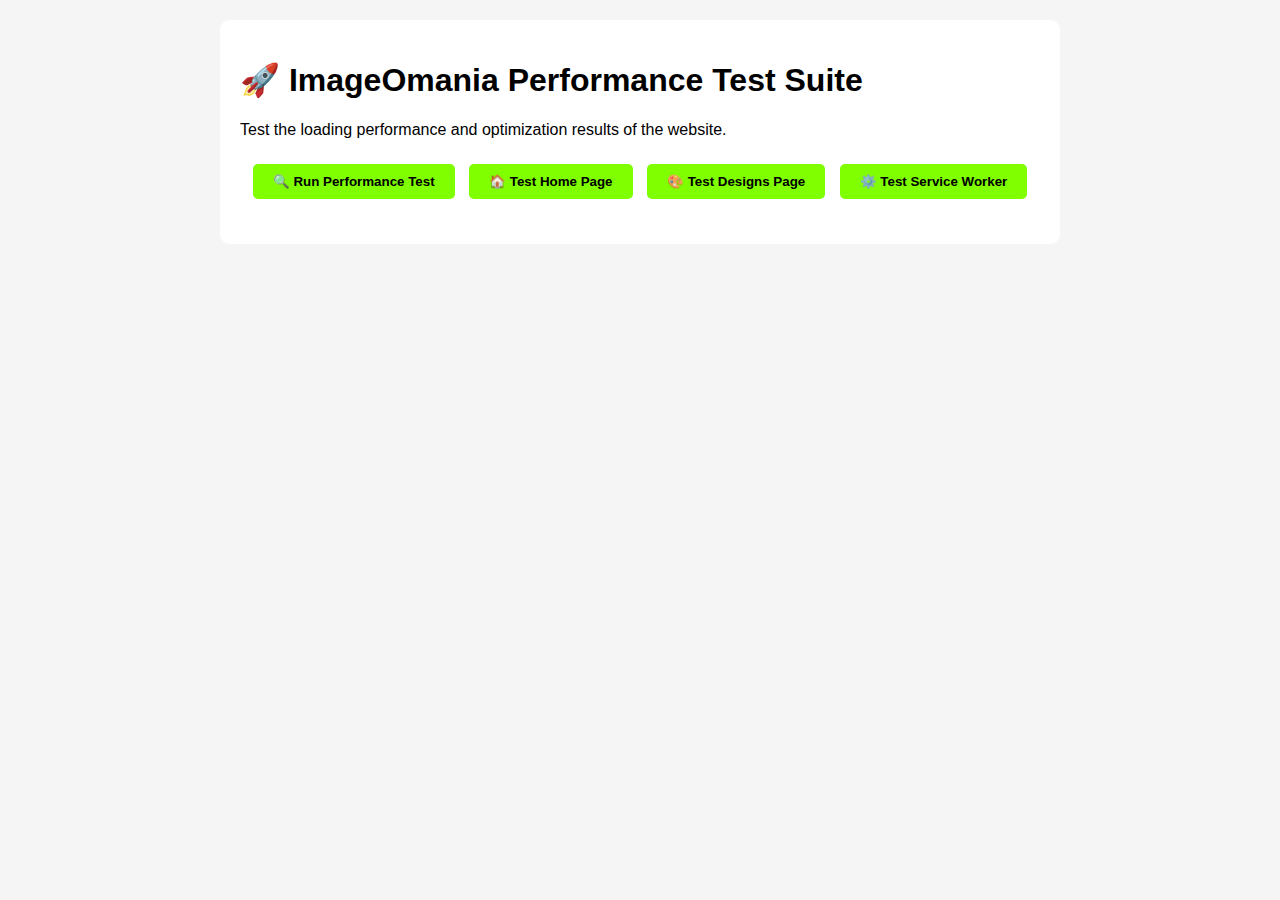
<file: performance-test.html>
<!DOCTYPE html>
<html lang="en">
<head>
    <meta charset="UTF-8">
    <meta name="viewport" content="width=device-width, initial-scale=1.0">
    <title>Performance Test - ImageOmania</title>
    <style>
        body { font-family: Arial, sans-serif; margin: 20px; background: #f5f5f5; }
        .container { max-width: 800px; margin: 0 auto; background: white; padding: 20px; border-radius: 10px; }
        .metric { background: #e8f5e8; padding: 15px; margin: 10px 0; border-radius: 8px; border-left: 4px solid #7FFF00; }
        .metric h3 { margin: 0 0 10px 0; color: #333; }
        .metric .value { font-size: 24px; font-weight: bold; color: #7FFF00; }
        .metric .description { color: #666; font-size: 14px; }
        .test-buttons { text-align: center; margin: 20px 0; }
        .btn { background: #7FFF00; color: black; padding: 10px 20px; border: none; border-radius: 5px; cursor: pointer; margin: 5px; font-weight: bold; }
        .btn:hover { background: #5ED400; }
        .results { margin-top: 20px; }
        .loading { display: none; text-align: center; color: #666; }
    </style>
</head>
<body>
    <div class="container">
        <h1>🚀 ImageOmania Performance Test Suite</h1>
        <p>Test the loading performance and optimization results of the website.</p>
        
        <div class="test-buttons">
            <button class="btn" onclick="runPerformanceTest()">🔍 Run Performance Test</button>
            <button class="btn" onclick="testPageLoad('index.html')">🏠 Test Home Page</button>
            <button class="btn" onclick="testPageLoad('pages/my_designs.html')">🎨 Test Designs Page</button>
            <button class="btn" onclick="testServiceWorker()">⚙️ Test Service Worker</button>
        </div>

        <div class="loading" id="loading">
            <p>🔄 Running tests...</p>
        </div>

        <div class="results" id="results">
            <!-- Performance metrics will be displayed here -->
        </div>
    </div>

    <script>
        // Performance Testing Suite
        const PerformanceTest = {
            // Test Core Web Vitals and loading metrics
            async runBasicMetrics() {
                const results = {};
                
                // DOM Content Loaded
                results.domContentLoaded = performance.timing.domContentLoadedEventEnd - performance.timing.navigationStart;
                
                // Full page load
                results.pageLoad = performance.timing.loadEventEnd - performance.timing.navigationStart;
                
                // First Paint
                const paintMetrics = performance.getEntriesByType('paint');
                results.firstPaint = paintMetrics.find(m => m.name === 'first-paint')?.startTime || 'N/A';
                results.firstContentfulPaint = paintMetrics.find(m => m.name === 'first-contentful-paint')?.startTime || 'N/A';
                
                // Resource count and sizes
                const resources = performance.getEntriesByType('resource');
                results.resourceCount = resources.length;
                results.totalSize = resources.reduce((total, resource) => total + (resource.transferSize || 0), 0);
                
                // CSS and JS resources
                results.cssFiles = resources.filter(r => r.name.includes('.css')).length;
                results.jsFiles = resources.filter(r => r.name.includes('.js')).length;
                results.imageFiles = resources.filter(r => r.name.match(/\.(jpg|jpeg|png|gif|svg|webp)$/i)).length;
                
                return results;
            },

            // Test loading of specific page
            async testPageLoad(url) {
                const startTime = performance.now();
                
                try {
                    const response = await fetch(url);
                    const endTime = performance.now();
                    
                    return {
                        url: url,
                        loadTime: Math.round(endTime - startTime),
                        status: response.status,
                        size: response.headers.get('content-length') || 'Unknown',
                        cached: response.headers.get('cache-control') ? 'Yes' : 'No'
                    };
                } catch (error) {
                    return {
                        url: url,
                        error: error.message
                    };
                }
            },

            // Test Service Worker functionality
            async testServiceWorker() {
                const results = {
                    supported: 'serviceWorker' in navigator,
                    registered: false,
                    active: false,
                    cacheStatus: 'Unknown'
                };

                if (results.supported) {
                    try {
                        const registration = await navigator.serviceWorker.getRegistration();
                        results.registered = !!registration;
                        results.active = !!(registration && registration.active);
                        
                        // Test cache
                        if ('caches' in window) {
                            const cacheNames = await caches.keys();
                            results.cacheStatus = cacheNames.length > 0 ? `${cacheNames.length} cache(s) found` : 'No caches';
                            results.cacheNames = cacheNames;
                        }
                    } catch (error) {
                        results.error = error.message;
                    }
                }

                return results;
            },

            // Display results in HTML
            displayResults(title, data) {
                const resultsDiv = document.getElementById('results');
                const section = document.createElement('div');
                section.innerHTML = `
                    <h2>${title}</h2>
                    ${Object.entries(data).map(([key, value]) => `
                        <div class="metric">
                            <h3>${this.formatKey(key)}</h3>
                            <div class="value">${this.formatValue(key, value)}</div>
                            <div class="description">${this.getDescription(key)}</div>
                        </div>
                    `).join('')}
                `;
                resultsDiv.appendChild(section);
            },

            formatKey(key) {
                return key.replace(/([A-Z])/g, ' $1').replace(/^./, str => str.toUpperCase());
            },

            formatValue(key, value) {
                if (key.includes('Time') || key.includes('Load') || key.includes('Paint')) {
                    return typeof value === 'number' ? `${Math.round(value)}ms` : value;
                }
                if (key === 'totalSize') {
                    return `${Math.round(value / 1024)}KB`;
                }
                return value;
            },

            getDescription(key) {
                const descriptions = {
                    domContentLoaded: 'Time until DOM is fully loaded and parsed',
                    pageLoad: 'Total time until page completely loads',
                    firstPaint: 'Time to first pixel painted',
                    firstContentfulPaint: 'Time to first meaningful content',
                    resourceCount: 'Total number of resources loaded',
                    totalSize: 'Total download size of all resources',
                    cssFiles: 'Number of CSS files loaded',
                    jsFiles: 'Number of JavaScript files loaded',
                    imageFiles: 'Number of image files loaded'
                };
                return descriptions[key] || '';
            }
        };

        // Test runner functions
        async function runPerformanceTest() {
            showLoading();
            try {
                const metrics = await PerformanceTest.runBasicMetrics();
                PerformanceTest.displayResults('📊 Performance Metrics', metrics);
                
                // Score the performance
                const score = calculatePerformanceScore(metrics);
                PerformanceTest.displayResults('🏆 Performance Score', { 
                    overall: `${score}/100`,
                    rating: getPerformanceRating(score)
                });
            } catch (error) {
                PerformanceTest.displayResults('❌ Error', { error: error.message });
            }
            hideLoading();
        }

        async function testPageLoad(url) {
            showLoading();
            try {
                const result = await PerformanceTest.testPageLoad(url);
                PerformanceTest.displayResults(`🔗 Page Load Test: ${url}`, result);
            } catch (error) {
                PerformanceTest.displayResults('❌ Error', { error: error.message });
            }
            hideLoading();
        }

        async function testServiceWorker() {
            showLoading();
            try {
                const result = await PerformanceTest.testServiceWorker();
                PerformanceTest.displayResults('⚙️ Service Worker Status', result);
            } catch (error) {
                PerformanceTest.displayResults('❌ Error', { error: error.message });
            }
            hideLoading();
        }

        function calculatePerformanceScore(metrics) {
            let score = 100;
            
            // Deduct points for slow loading
            if (metrics.domContentLoaded > 2000) score -= 20;
            else if (metrics.domContentLoaded > 1000) score -= 10;
            
            if (metrics.pageLoad > 4000) score -= 20;
            else if (metrics.pageLoad > 2000) score -= 10;
            
            // Deduct points for too many resources
            if (metrics.resourceCount > 50) score -= 15;
            else if (metrics.resourceCount > 30) score -= 8;
            
            // Deduct points for large total size
            if (metrics.totalSize > 2000000) score -= 15; // 2MB
            else if (metrics.totalSize > 1000000) score -= 8; // 1MB
            
            return Math.max(0, score);
        }

        function getPerformanceRating(score) {
            if (score >= 90) return '🟢 Excellent';
            if (score >= 75) return '🟡 Good';
            if (score >= 60) return '🟠 Needs Improvement';
            return '🔴 Poor';
        }

        function showLoading() {
            document.getElementById('loading').style.display = 'block';
        }

        function hideLoading() {
            document.getElementById('loading').style.display = 'none';
        }

        // Auto-run basic test on page load
        window.addEventListener('load', () => {
            setTimeout(runPerformanceTest, 1000);
        });
    </script>
</body>
</html>
</file>
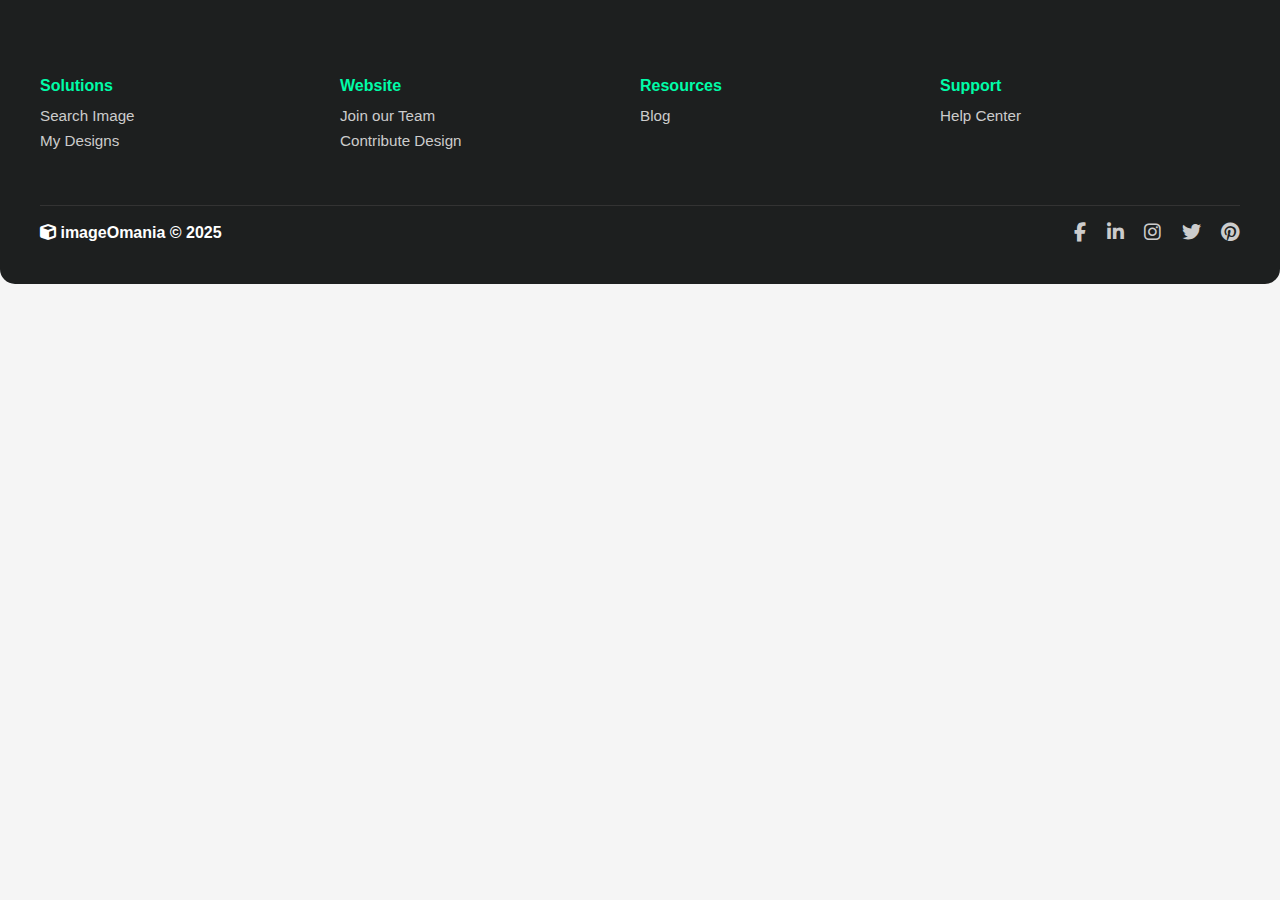
<file: pages/footer.html>
<!DOCTYPE html>
<html lang="en">
<head>
    <meta charset="UTF-8">
    <meta name="viewport" content="width=device-width, initial-scale=1.0">
    <title>Footer-Image-O-mania</title>
    <link href="https://cdnjs.cloudflare.com/ajax/libs/font-awesome/6.5.0/css/all.min.css" rel="stylesheet">
    <link rel="stylesheet" href="../styles/footer-style.css">
  <link rel="icon" type="image/png" href="./Assets/favicon.png" />

</head>
<body>
    <footer class="custom-footer">

  <!-- Footer Content -->
  <div class="footer-inner">
    <div class="footer-columns">
      <!-- Column 1 -->
      <div class="footer-column">
        <h4>Solutions</h4>
        <a href="../pages/Search.html">Search Image</a>
        <a href="../pages/my_designs.html">My Designs</a>
      </div>

      <!-- Column 2 -->
      <div class="footer-column">
        <h4>Website</h4>
        <a href="#">Join our Team</a>
        <a href="#">Contribute Design</a>
        <!-- <a href="#">Careers</a> -->
      </div>

      <!-- Column 3 -->
      <div class="footer-column">
        <h4>Resources</h4>
        <a href="#">Blog</a>
        <!-- <a href="#">Onboard</a> -->
      </div>

      <!-- Column 4 -->
      <div class="footer-column">
        <h4>Support</h4>
        <a href="#">Help Center</a>
      </div>
    </div>

    <!-- Bottom Row -->
    <div class="footer-bottom">
      <div class="footer-brand">
        <i class="fas fa-cube"></i> imageOmania © 2025
      </div>
      <div class="footer-socials">
        <a href="#"><i class="fab fa-facebook-f"></i></a>
        <a href="#"><i class="fab fa-linkedin-in"></i></a>
        <a href="#"><i class="fab fa-instagram"></i></a>
        <a href="#"><i class="fab fa-twitter"></i></a>
        <a href="https://in.pinterest.com/shailum17/"><i class="fab fa-pinterest"></i></a>
      </div>
    </div>
  </div>
</footer>

</body>
</html>
</file>
<file: styles/footer-style.css>
body {
  margin: 0;
  background: #f5f5f5;
  font-family: 'Segoe UI', sans-serif;
}

.custom-footer {
  background-color: #1d1f1f;
  color: #fff;
  border-radius: 0 0 15px 15px;
  overflow: hidden;
  position: relative;
}

.footer-inner {
  max-width: 1200px;
  margin: auto;
  padding: 2.5rem 1rem;
}

.footer-columns {
  display: flex;
  flex-wrap: wrap;
  justify-content: space-between;
  margin-bottom: 2rem;
}

.footer-column {
  flex: 1 1 180px;
  margin: 1rem 0;
}

.footer-column h4 {
  color: #00fca8;
  margin-bottom: 0.75rem;
}

.footer-column a {
  display: block;
  color: #ccc;
  margin-bottom: 0.5rem;
  text-decoration: none;
  font-size: 0.95rem;
}

.footer-column a:hover {
  color: #00fca8;
}

.footer-bottom {
  display: flex;
  justify-content: space-between;
  align-items: center;
  flex-wrap: wrap;
  border-top: 1px solid #333;
  padding-top: 1rem;
}

.footer-brand {
  font-size: 1rem;
  font-weight: bold;
}

.footer-socials a {
  color: #ccc;
  margin-left: 1rem;
  font-size: 1.2rem;
  transition: color 0.3s;
}

.footer-socials a:hover {
  color: #00fca8;
}
</file>
